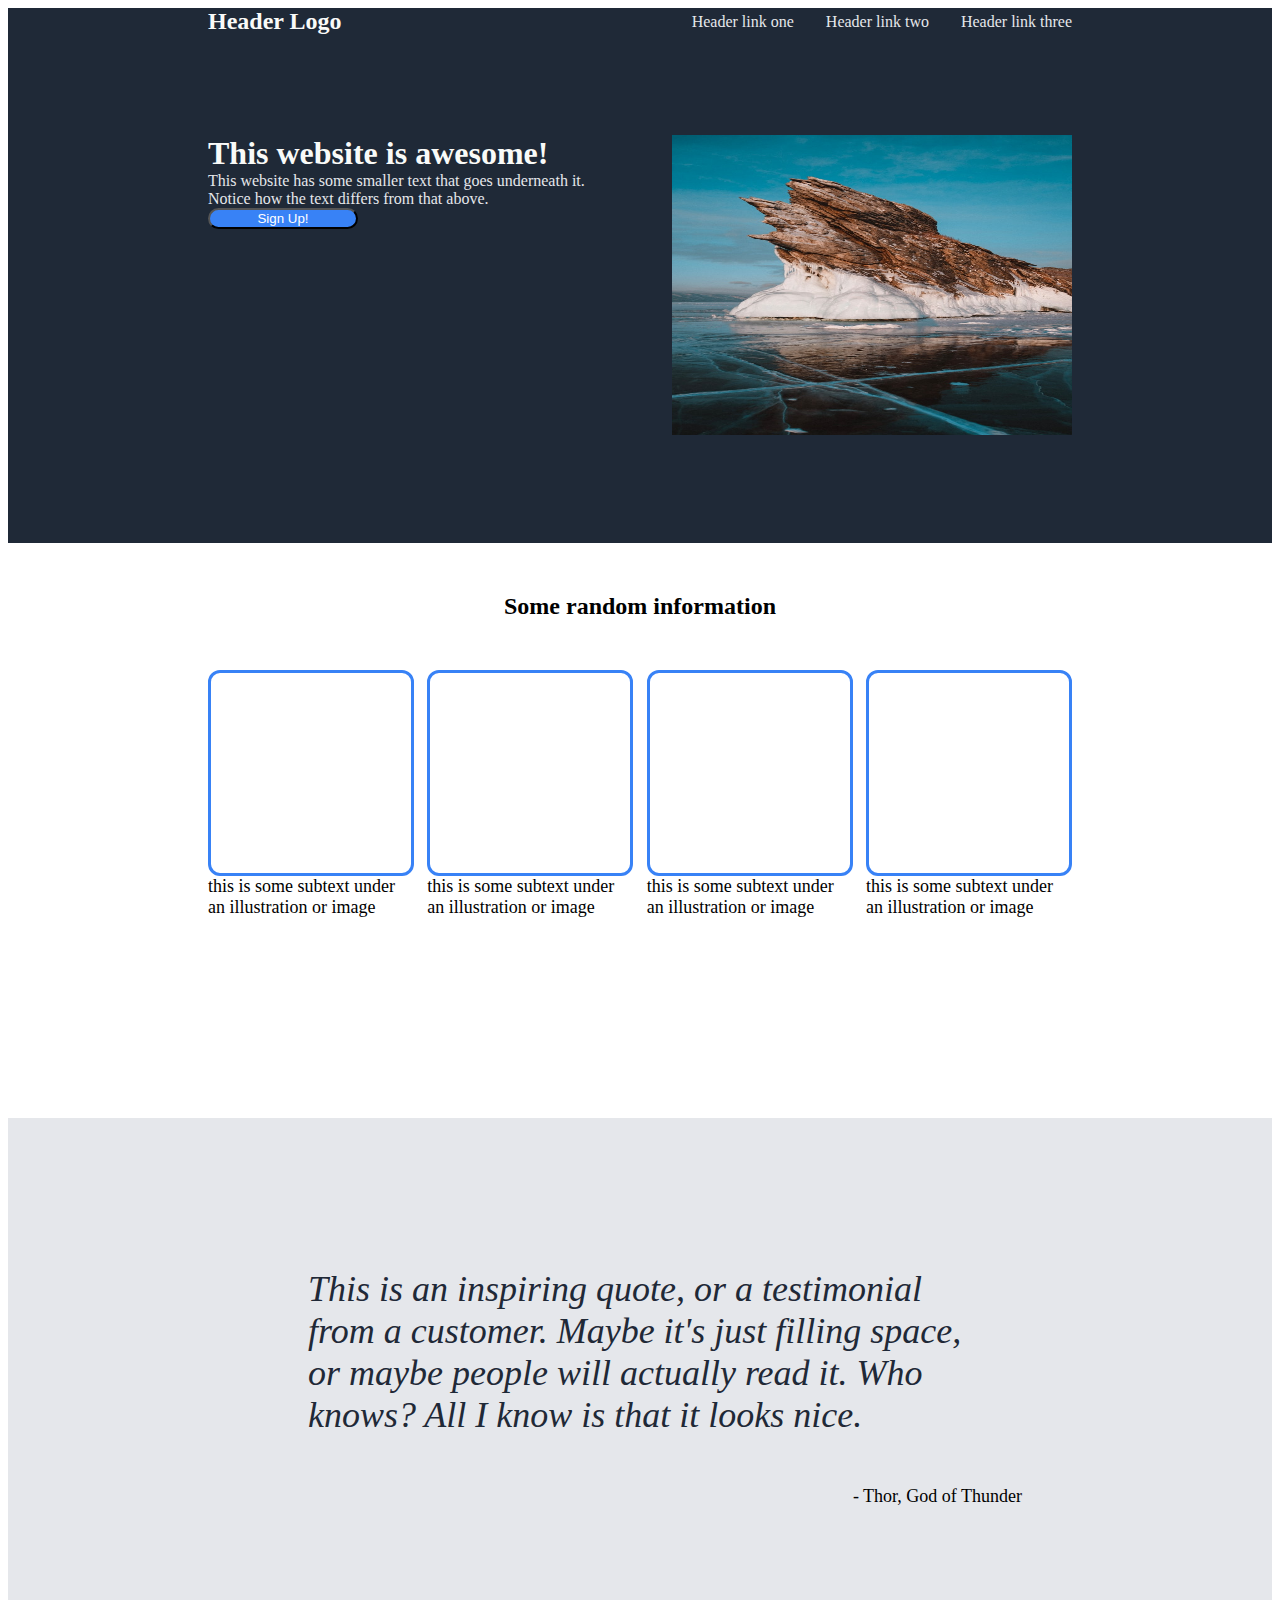
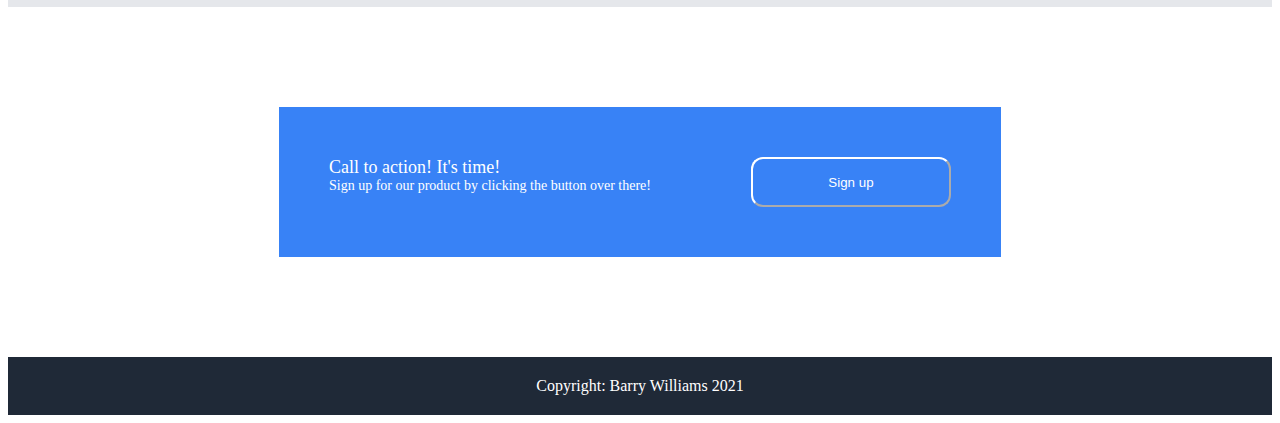
<file: index.html>
<!DOCTYPE html>
<html lang="en">
<head>
    <meta charset="UTF-8">
    <meta http-equiv="X-UA-Compatible" content="IE=edge">
    <meta name="viewport" content="width=device-width, initial-scale=1.0">
    <title>Web Page Project</title>
     <link rel="stylesheet" href="css/copycat.css">

</head>
<body>
<div class="header">
  <div class ="left">Header Logo</div>
  <div class="right">
    <div>Header link one</div>
    <div>Header link two</div>
    <div>Header link three</div>
  </div>
</div>
<div class="header">
  <div class="nextleft">
    <div class="bigtext">This website is awesome!</div>
    <div class="subtext">This website has some smaller text that goes underneath it. Notice how the text differs from that above.</div>
    <button>Sign Up!</button>
  </div>

  <div class="nextright">
    <img class="rock" src="img/rock.jpg" a ="this is a rock" width=400px height=300px>
  </div>
</div>
<div class="bodyheader">Some random information</div>
<div class = "bodystuff">
  <div class ="bodyparts">
    <div class ="bodybox"></div>
    <div class ="bodysubtext"> this is some subtext under an illustration or image </div>
  </div>
  <div class="bodyparts">
    <div class="bodybox"></div>
    <div class="bodysubtext"> this is some subtext under an illustration or image </div>
  </div>
  <div class="bodyparts">
    <div class="bodybox"></div>
    <div class="bodysubtext"> this is some subtext under an illustration or image </div>
  </div>
  <div class="bodyparts">
    <div class="bodybox"></div>
    <div class="bodysubtext"> this is some subtext under an illustration or image </div>
  </div>
</div>
<div class = "bodygray">
  <div class= "grayone"> This is an inspiring quote, or a testimonial from a customer.  Maybe it's just filling space, or maybe people will actually read it.
    Who knows? All I know is that it looks nice. </div>
  <div class="graytwo"> - Thor, God of Thunder </div>
</div>
<div class="bodywhite">
  <div class="whiteone">
    <div class="subwhiteone">Call to action! It's time!</div>
    <div class="subwhitetwo">Sign up for our product by clicking the button over there!</div>
  </div>
  <div class="whitetwo">
    <button class = "two">Sign up </button>
  </div>
</div>
<div class="footer">  Copyright: Barry Williams 2021 </div>



</body>
</html>
</file>
<file: css/copycat.css>
.header {
  display: flex;
  background-color: #1f2937;
  color: #f9faf8;
  font-size: 32px;
  font-family: roboto;
  text-align: left;
  font-weight: bold;
  justify-content: space-between;
  padding-left: 200px;
  padding-right: 200px;
  padding-bottom: 100px;
}
.left {
  display: flex;
  font-size: 24px;
  flex-direction: row;
}
.right {
  display: flex;
  font-size: 16px;
  color: #e5e7eb;
  gap: 32px;
  justify-content: flex-end;
  align-items: center;
  font-weight: normal;
}
.nextleft {
  display: flex;
  justify-content: flex-start;
  flex-direction: column;
  padding-right: 50px;
  align-items: flex-start;
}
.bigtext {
  display: flex;
  font-size: 32px;
  flex-flow: wrap;
}
.subtext {
  display: flex;
  color: #e5e7eb;
  font-weight: lighter;
  font-size: 16px;
  flex-flow: wrap;
}
button {
  background-color: #3882F6;
  border-radius: 12px;
  width: 150px;
  text-align: center;
  color: white;

}
.bodyheader {
  display: flex;
  padding: 50px;
  font-size: 24px;
  font-weight: 900;
  justify-content: center;
}
.bodystuff {
  display: flex;
  justify-content: space-between;
  padding-left: 200px;
  padding-right: 200px;
}

.bodyparts {
  display: flex;
  flex-flow: wrap column;


}
.bodysubtext {
  display: flex;
  font-size: 18px;
  color: black;
  flex-flow: wrap;
  width: 200px;
  padding-bottom: 200px;

}
.bodybox {
  display: flex;
  gap: 8px;
  border-radius: 12px;
  border-color: #3882f6;
  height: 200px;
  width: 200px;
  border-style: solid;
}

.bodygray {
  display: flex;
  padding-left: 250px;
  padding-right: 250px;
  padding-top: 100px;
  padding-bottom: 100px;
  background-color: #E5E7EB;
  color: #1f2937;
  justify-content: center;
  flex-direction: column;
}
.grayone {
  display: flex;
  padding: 50px;
  font-style: italic;
  font-size: 36px;
}
.graytwo {
  display: flex;
  color: black;
  justify-content: flex-end;
  font-weight: 700px;
  font-size: 18px;
}
.bodywhite {
  display: flex;
  padding-left: 200px;
  padding-right: 200px;
  padding-top: 100px;
  padding-bottom: 100px;
  color: white;
  background-color: white;
  flex-flow: wrap row;
  justify-content: center;
}

.whiteone {
  display: flex;
  padding: 50px;
  flex-flow: nowrap column;
  background-color: #3882f6;
  color: white;
}

.whitetwo {
  display: flex;
  padding: 50px;
  background-color: #3882F6;
  align-items: center;
  justify-content: center;
  }
.buttonformat {
  display: flex;
  width: 300px;
  background-color: #3882F6;
  align-items: center;
  justify-content: center;
}
.two {
  border-radius: 12px;
  padding-left: 50px;
  padding-right: 50px;
  border-color: white;
  color: white;
  font-weight: 700px;
  justify-content: center;
  text-align: center;
  height: 50px;
  width: 200px;
  align-items: center;
}
.subwhiteone {
  display: flex;
  justify-content: flex-start;
  font-size: 18px;
}
.subwhitetwo {
  display: flex;
  justify-content: flex-start;
  font-size: 14px;
  font-weight: 300px;
}
.footer {
  display: flex;
  background-color: #1f2937;
  justify-content: center;
  align-items: center;
  padding: 20px;
  color: white;
}
</file>
